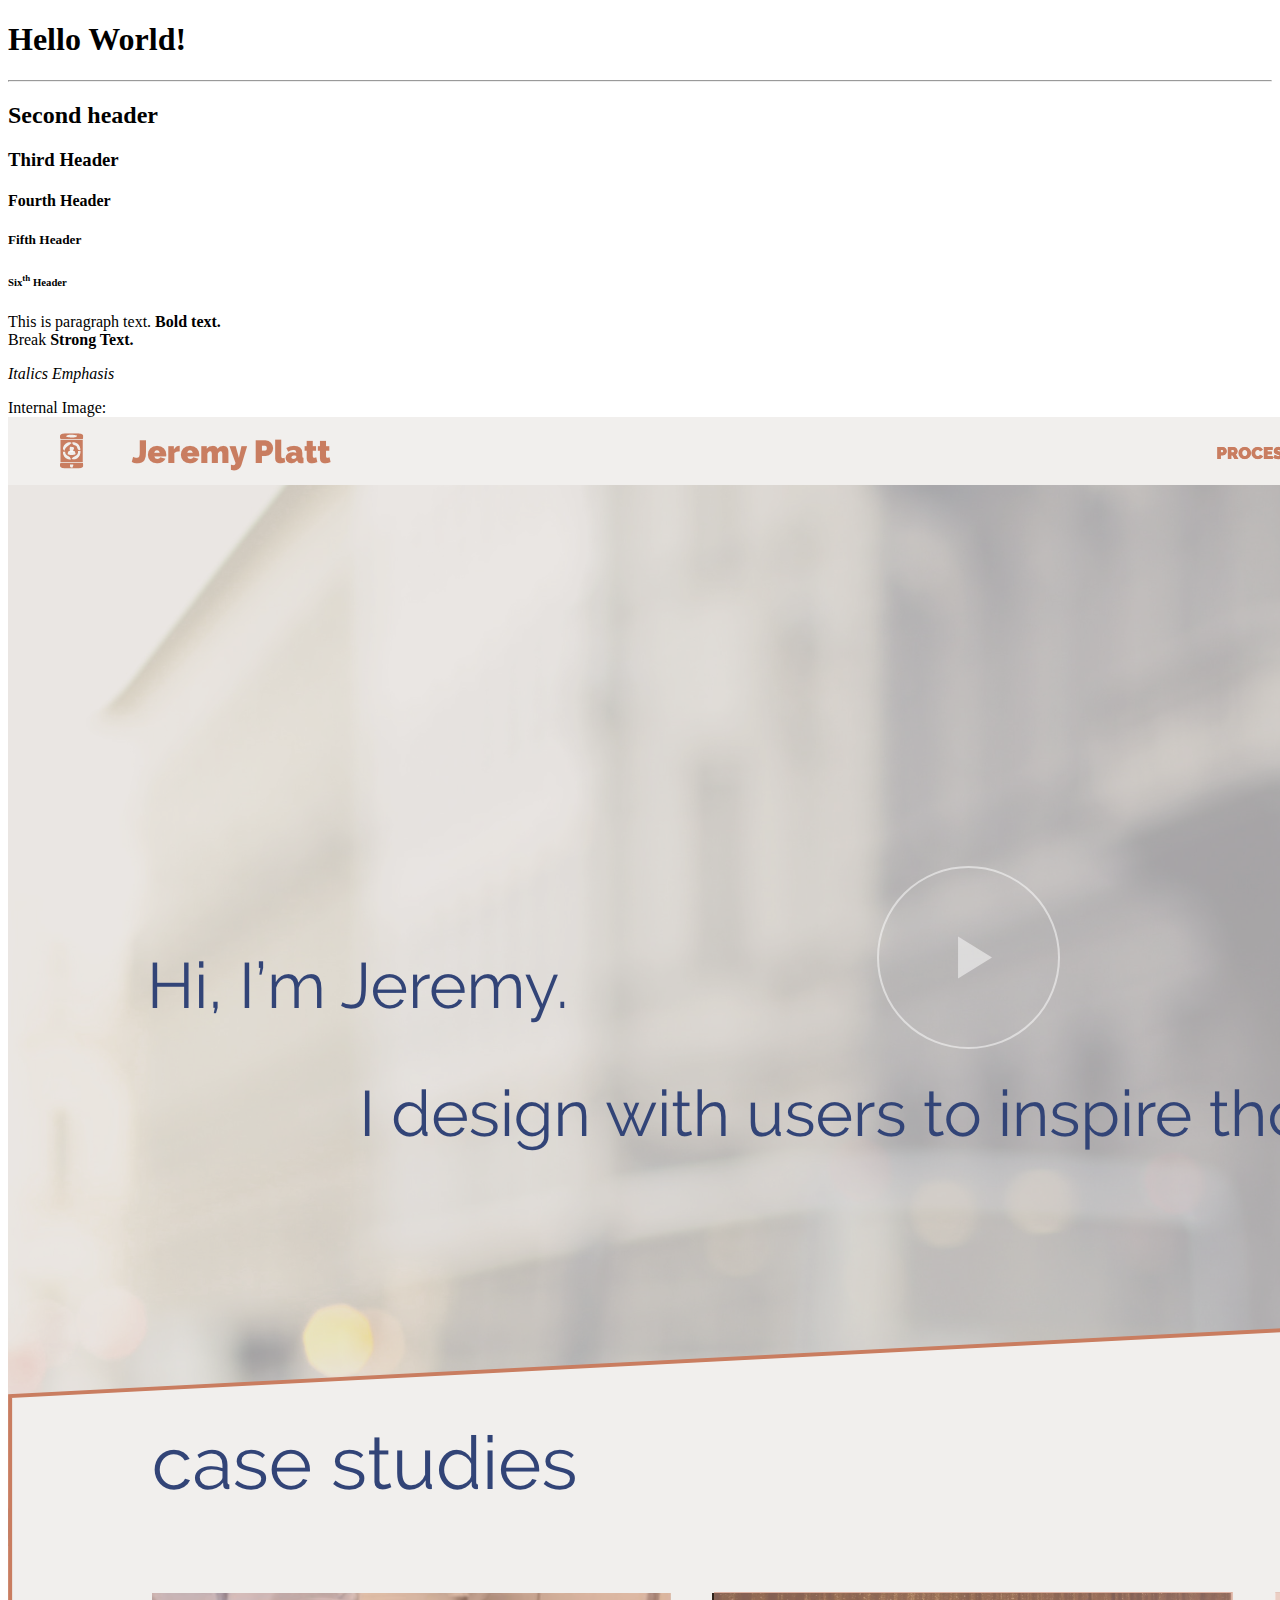
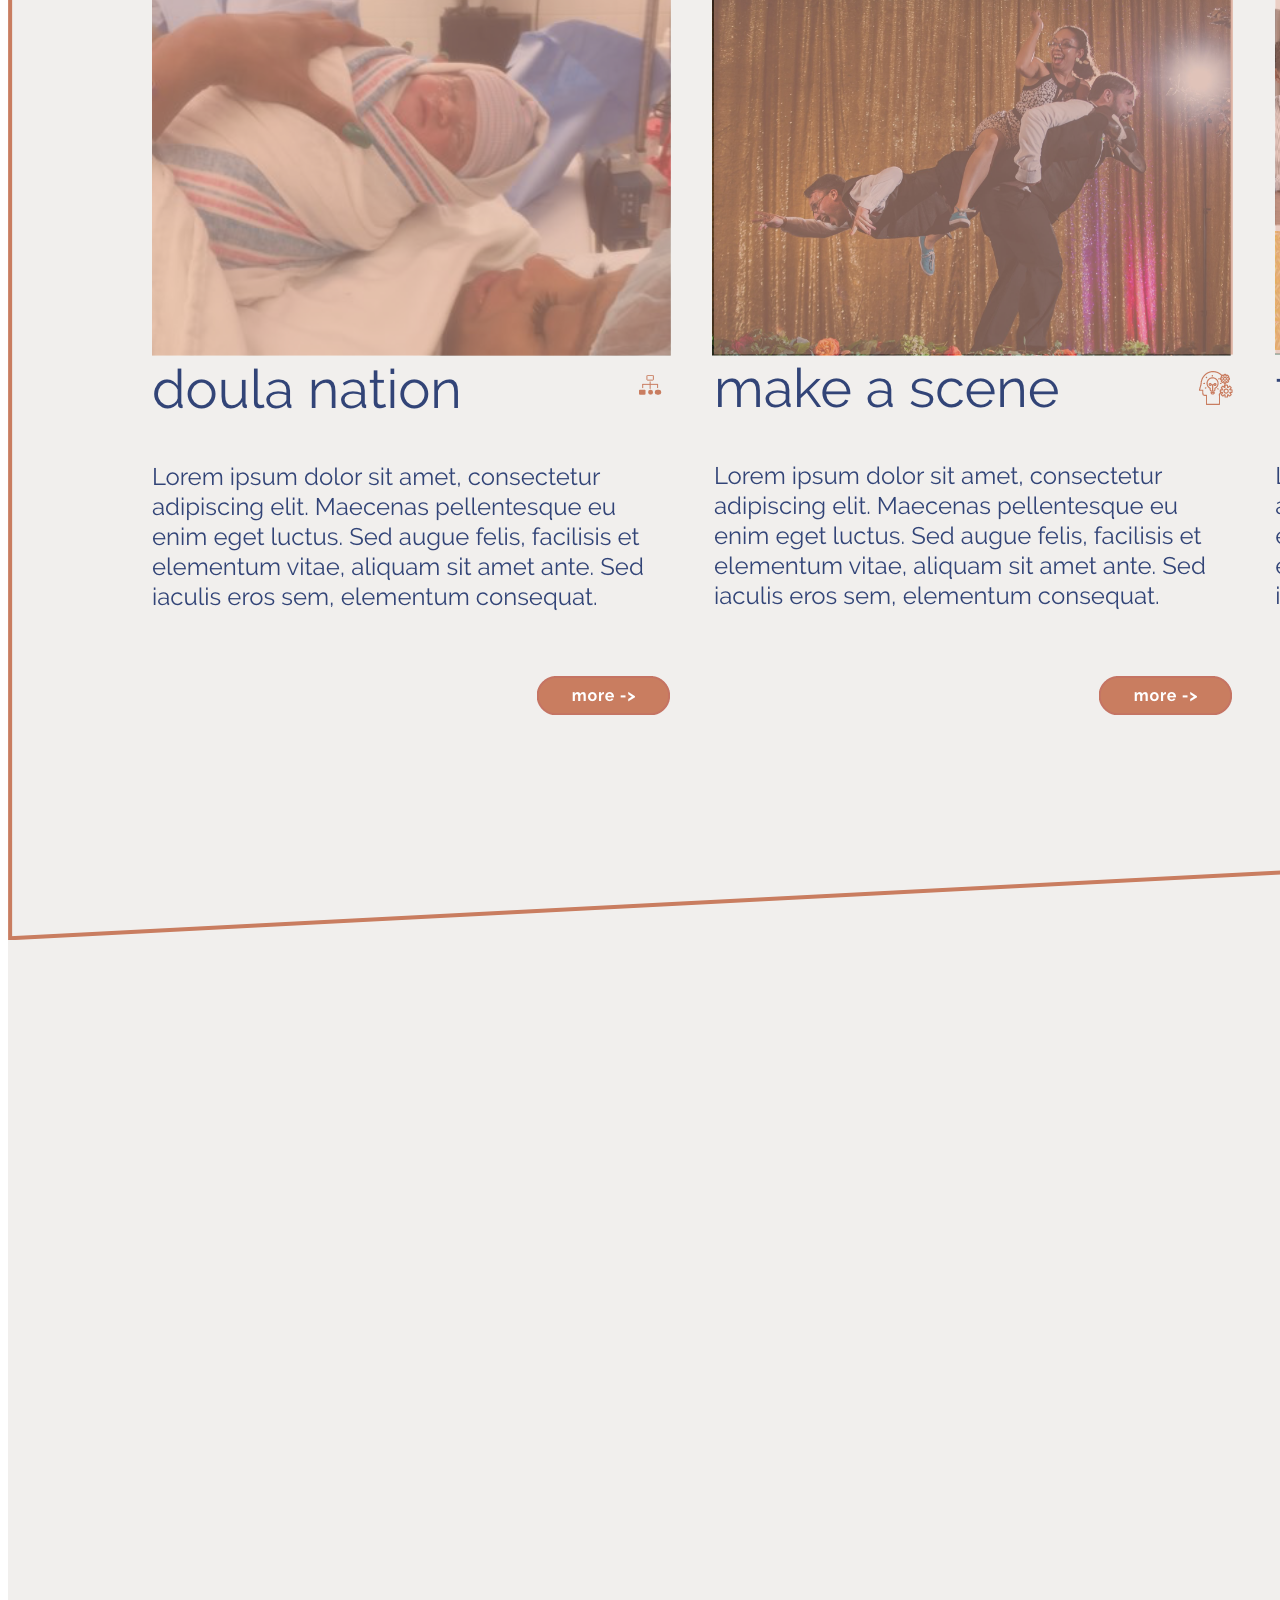
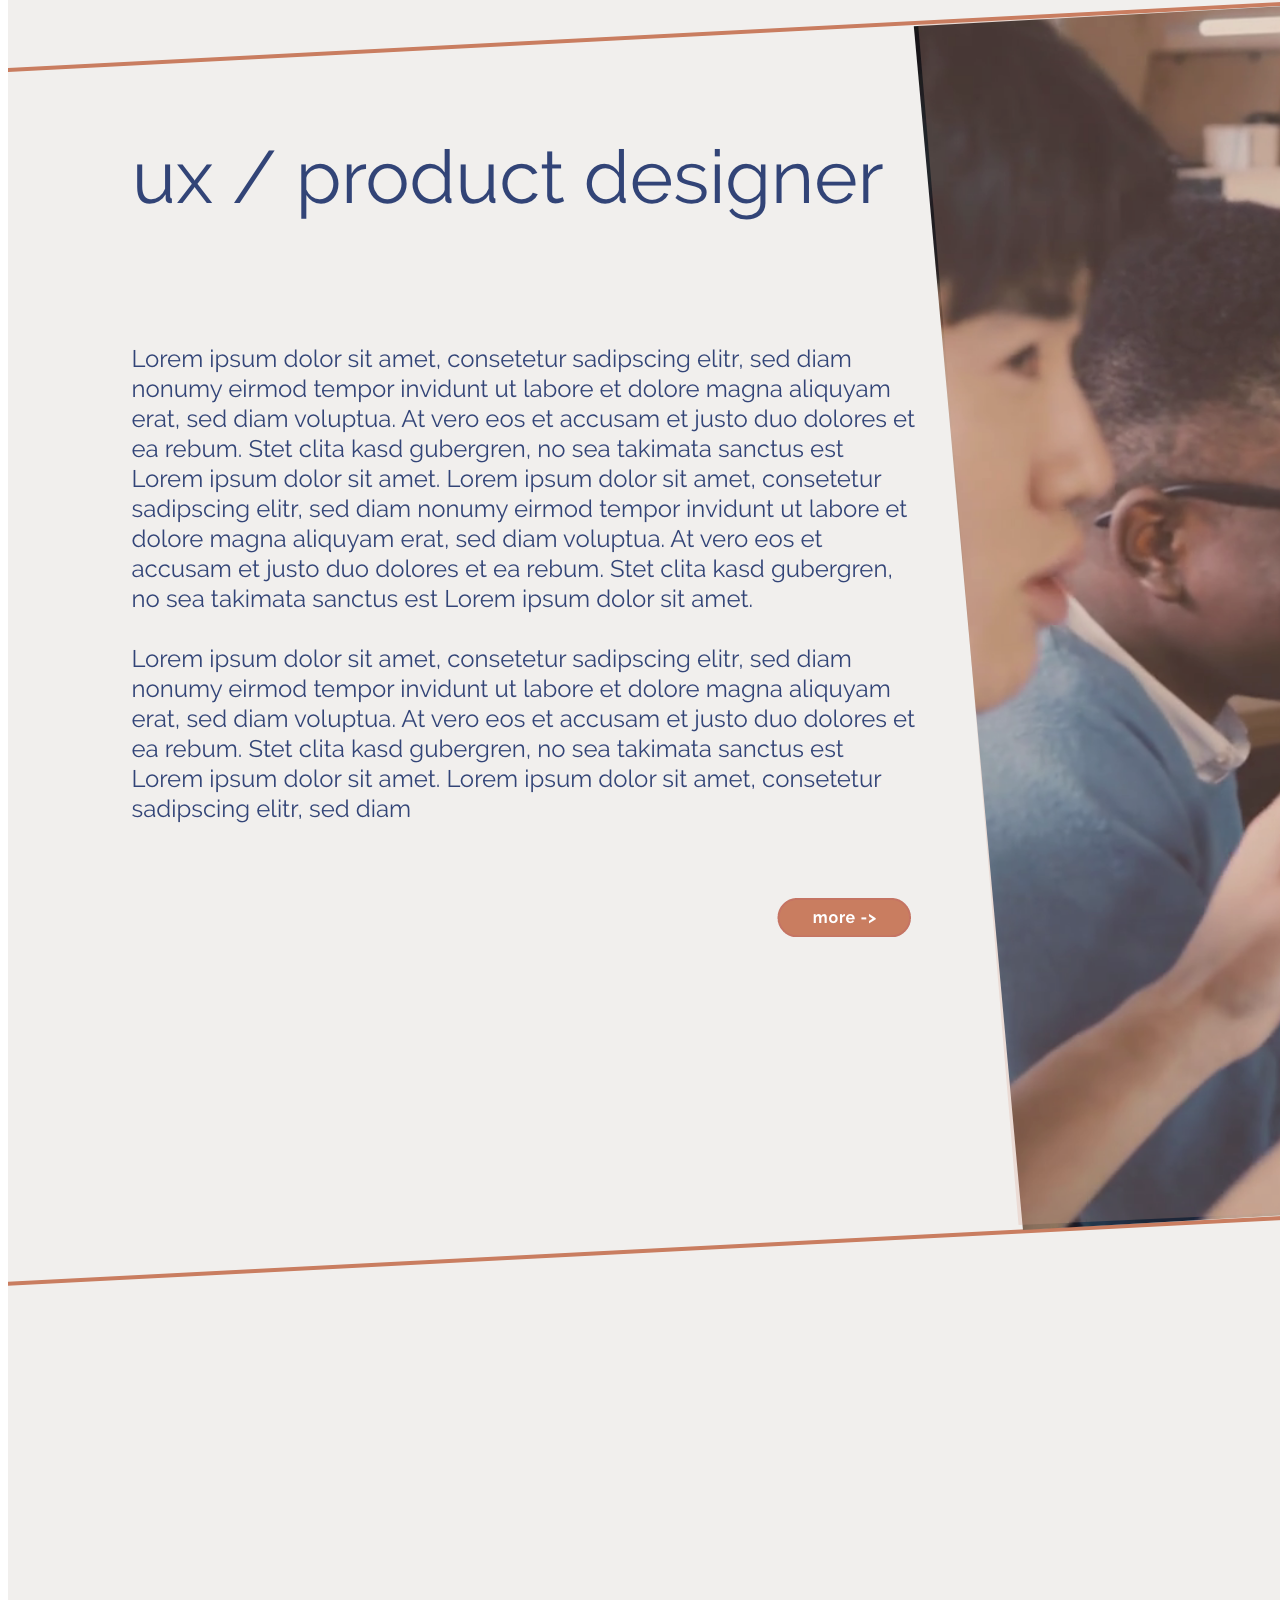
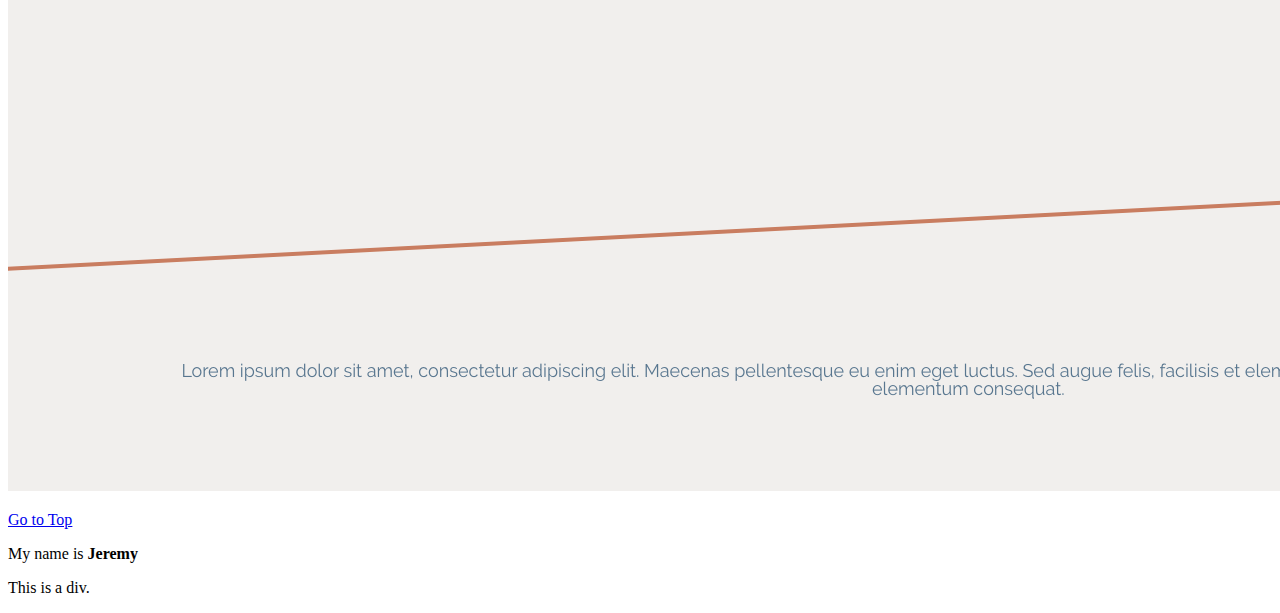
<file: sample.html>
<!DOCTYPE html>
<html lang="en">
<head>
  <meta charset="UTF-8">
  <meta name="viewport" content="width=device-width, initial-scale=1.0" />
  <meta http-equiv="X-UA-Compatible" content="ie=edge" />
  <title>Sample html</title>
</head>
<body>
  <a id="top" name="top"></a>
  <h1>Hello World!</h1>
  <hr />
  <h2>Second header</h2>
  <h3>Third Header</h3>
  <h4>Fourth Header</h4>
  <h5>Fifth Header</h5>
  <h6>Six<sup>th</sup> Header</h6>
  <p>This is paragraph text. <b>Bold text.</b> <br />Break <strong>Strong Text.</strong></p>
  <p><i>Italics</i> <em>Emphasis</em></p>
  <p>Internal Image: <br /><img src="assets/img/Computer Web-portfolio-Jeremy.png" alt=""></p>
  <p><a href="#top">Go to Top</a></p>
  <p>My name is <b>Jeremy</b></p>
  <!--
    this is a box
  -->
  <div>
    <p>This is a div.</p>
  </div>
</body>
</html>
</file>
